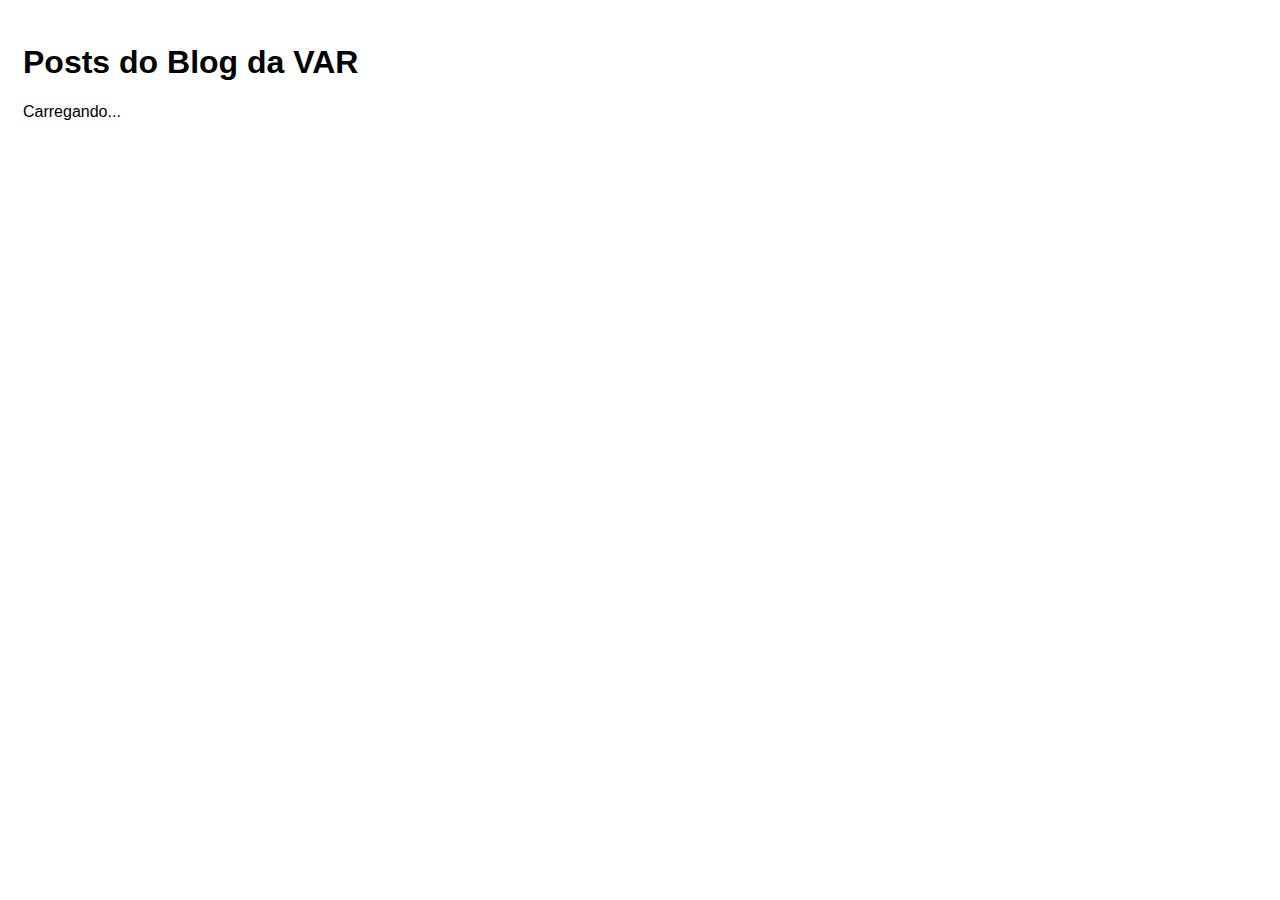
<file: index.html>
<!DOCTYPE html>
<html lang="en">
<head>
    <meta charset="UTF-8">
    <meta http-equiv="X-UA-Compatible" content="IE=edge">
    <meta name="viewport" content="width=device-width, initial-scale=1.0">
    <link rel="stylesheet" href="css/style.css">
    <title>Blog da VAR</title>
</head>
<body>

    <h1>Posts do Blog da VAR</h1>
    <p id="loading">Carregando...</p>
    
    <div id="posts-container"></div>
    <script src="js/index.js"></script>
</body>
</html>
</file>
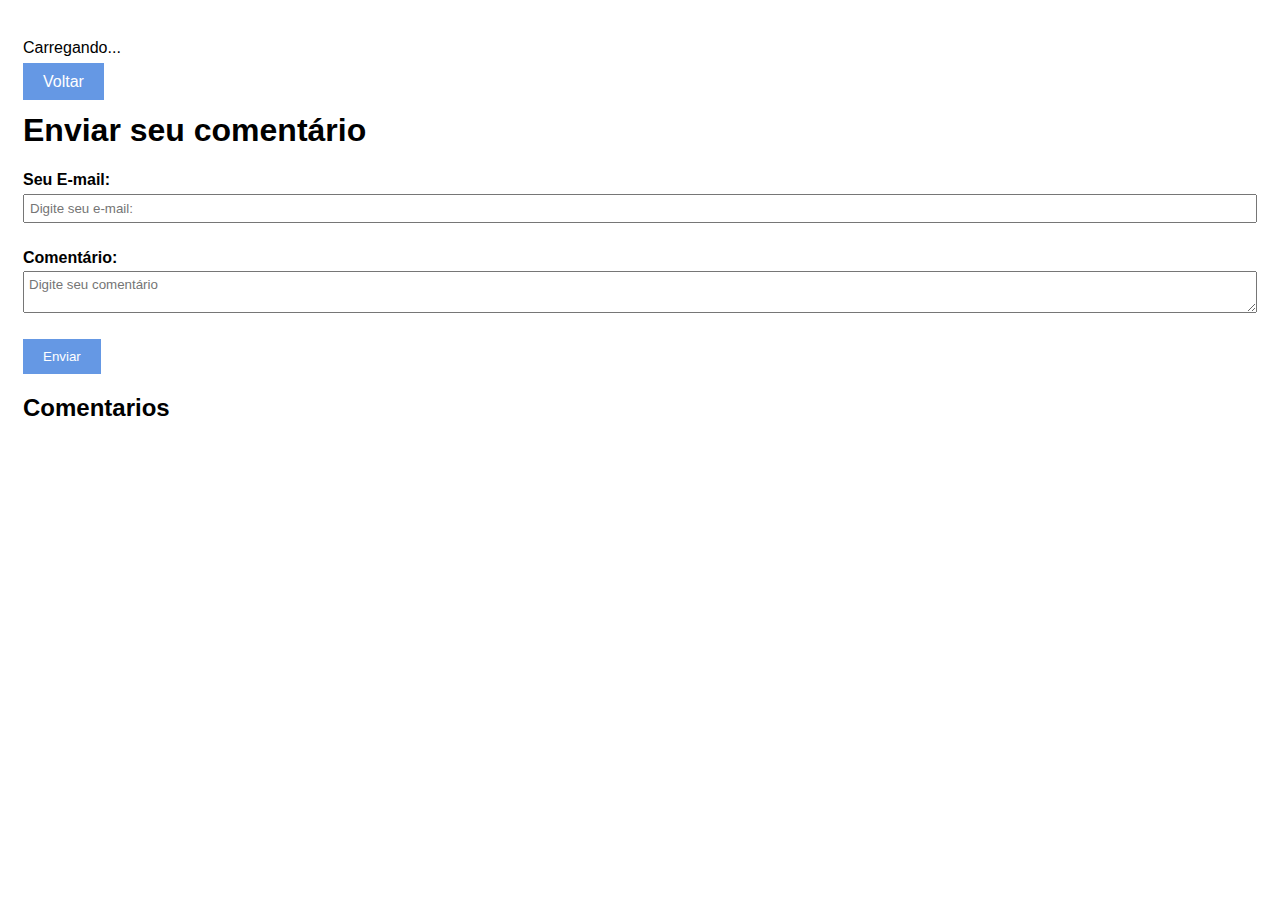
<file: post.html>
<!DOCTYPE html>
<html lang="en">
<head>
    <meta charset="UTF-8">
    <meta http-equiv="X-UA-Compatible" content="IE=edge">
    <meta name="viewport" content="width=device-width, initial-scale=1.0">
    <link rel="stylesheet" href="css/style.css">
    <title>Detalhes</title>
</head>
<body>
    
    <p id="loading">Carregando...</p>
    <a href="./index.html">Voltar</a>
    <div id="posts-container"></div>
    <h1>Enviar seu comentário</h1>
    <form action="" method="POST" id="comentario-form">
        <div>
            <label for="email">Seu E-mail:</label>
            <input type="email" name="email" id="name" placeholder="Digite seu e-mail:"> 
        </div>
        <div>
           <br> <label for="comentario">Comentário:</label>
            <textarea name="tcomentario" id="tcomentario" placeholder="Digite seu comentário" required></textarea>
        </div>
      <br> <input type="submit" value="Enviar">
    </form>

    <h2>Comentarios</h2>
    <div id="comentarios-container"></div>
    <script src="./js/index.js"></script>
</body>
</html>
</file>
<file: css/style.css>
* {
    font-family: Verdana, Geneva, Tahoma, sans-serif;
}

body {
    padding: 15px;
}
    


.hide {
    display: none;
}

a, input[type="submit"] {
    background-color: rgb(37, 109, 218);
    color: white;
    padding: 10px 20px;
    border: 5px;
    text-decoration: none;
    opacity: 0.7;
    border: none;
    cursor: pointer;
}

a:hover, input [type="submit"]:hover {
    opacity: 1;
}

.form {
    width: 300px;
}

form div {
    display: flex;
    flex-direction: column;
    margin-bottom: 0.5em;
}

form label {
    font-weight: bold;
    margin-bottom: 0.3em;
}

form input, form textarea {
    padding: 5px;
}
</file>
